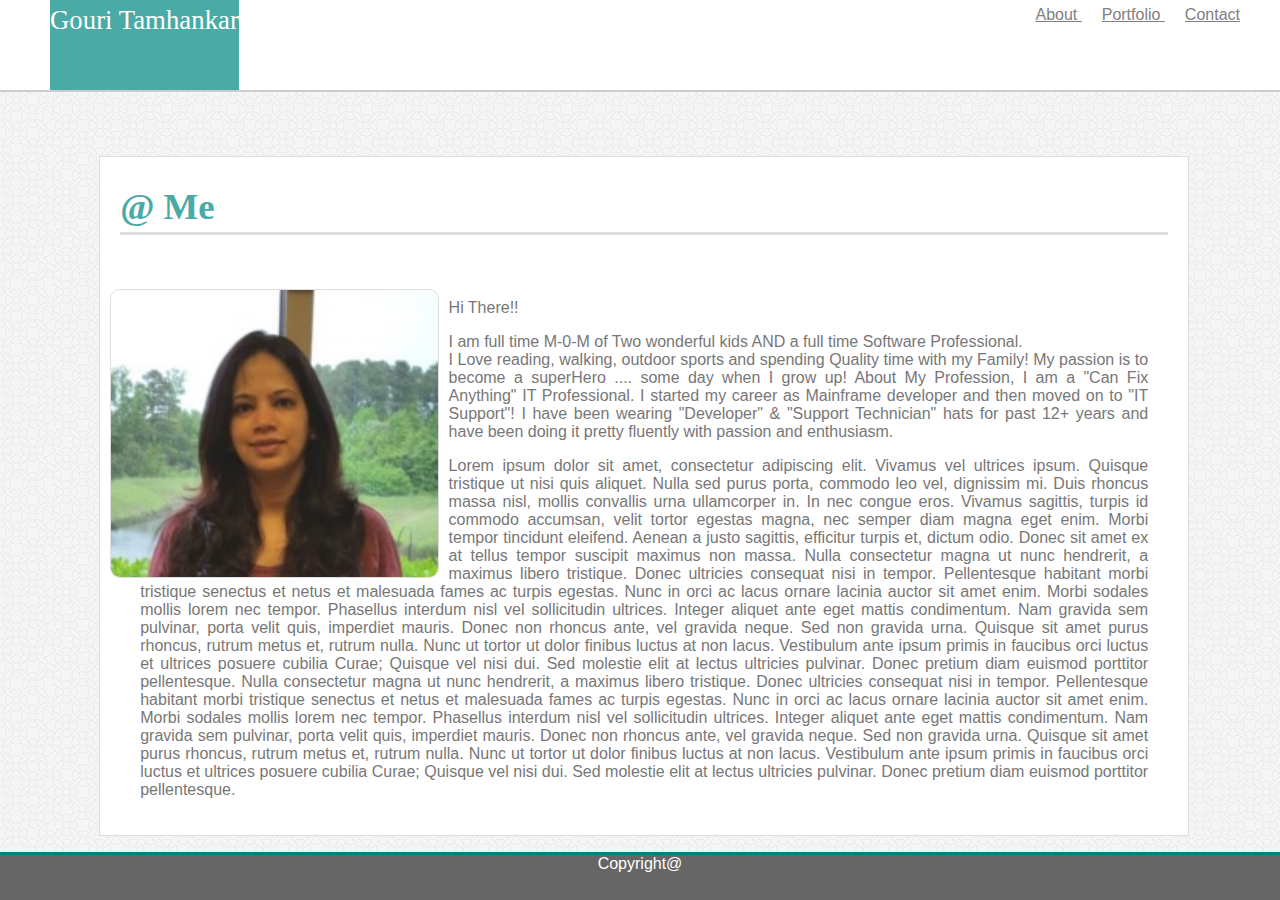
<file: index.html>
<!DOCTYPE html>
<html>
<head>
    <title>Portfolio</title>
    <link rel="stylesheet" href="https://stackpath.bootstrapcdn.com/bootstrap/4.1.3/css/bootstrap.min.css" integrity="sha384-MCw98/SFnGE8fJT3GXwEOngsV7Zt27NXFoaoApmYm81iuXoPkFOJwJ8ERdknLPMO" crossorigin="anonymous">
    <link rel="stylesheet" type="text/css" href="assets/css/main.css">
    <meta charset="utf-8">
    <meta name="viewport" content="width=device-width, initial-scale=1.0">
</head>
<body>
    <div class="nav">
        <span id="logo">Gouri Tamhankar</span>
        <label id="hde" for="toggle">&#9776;</label>
        <input type="checkbox" id="toggle"/>         
        <div class="menu">                
                <a href="index.html" style="align-content: right;">About   </a>
                <a href="portfolio.html" style="align-content: right;">Portfolio   </a>
                <a href="contact.html" style="align-content: right;">Contact</a>
              </div>       
    </div>

    <div id="mainBody" class="container">
            <section class="mainSection">
              <div class="bodyTitle"><h1>@ Me</h1></div>        
              <img src="assets/images/gnt1.jpg" class="indexImage">
              
              <div id="BodyText"> 
              Hi There!! <p>
              I am full time M-0-M of Two wonderful kids AND a full time Software Professional.
              <br> I Love reading, walking, outdoor sports and spending Quality time with my Family!
              My passion is to become a superHero .... some day when I grow up!
              About My Profession, I am a "Can Fix Anything" IT Professional.
              I started my career as Mainframe developer and then moved on to "IT Support"!
              I have been wearing "Developer" & "Support Technician" hats for past 12+ years and have been
              doing it pretty fluently with passion and enthusiasm.
              </p>
              <p>Lorem ipsum dolor sit amet, consectetur adipiscing elit. Vivamus vel ultrices ipsum. Quisque tristique ut nisi quis aliquet. Nulla sed purus porta, commodo leo vel, dignissim mi. Duis rhoncus massa nisl, mollis convallis urna ullamcorper in. In nec congue eros. Vivamus sagittis, turpis id commodo accumsan, velit tortor egestas magna, nec semper diam magna eget enim. Morbi tempor tincidunt eleifend. Aenean a justo sagittis, efficitur turpis et, dictum odio. Donec sit amet ex at tellus tempor suscipit maximus non massa.
              Nulla consectetur magna ut nunc hendrerit, a maximus libero tristique. Donec ultricies consequat nisi in tempor. Pellentesque habitant morbi tristique senectus et netus et malesuada fames ac turpis egestas. Nunc in orci ac lacus ornare lacinia auctor sit amet enim. Morbi sodales mollis lorem nec tempor. Phasellus interdum nisl vel sollicitudin ultrices. Integer aliquet ante eget mattis condimentum. Nam gravida sem pulvinar, porta velit quis, imperdiet mauris. Donec non rhoncus ante, vel gravida neque. Sed non gravida urna. Quisque sit amet purus rhoncus, rutrum metus et, rutrum nulla. Nunc ut tortor ut dolor finibus luctus at non lacus. Vestibulum ante ipsum primis in faucibus orci luctus et ultrices posuere cubilia Curae; Quisque vel nisi dui. Sed molestie elit at lectus ultricies pulvinar. Donec pretium diam euismod porttitor pellentesque.
              Nulla consectetur magna ut nunc hendrerit, a maximus libero tristique. Donec ultricies consequat nisi in tempor. Pellentesque habitant morbi tristique senectus et netus et malesuada fames ac turpis egestas. Nunc in orci ac lacus ornare lacinia auctor sit amet enim. Morbi sodales mollis lorem nec tempor. Phasellus interdum nisl vel sollicitudin ultrices. Integer aliquet ante eget mattis condimentum. Nam gravida sem pulvinar, porta velit quis, imperdiet mauris. Donec non rhoncus ante, vel gravida neque. Sed non gravida urna. Quisque sit amet purus rhoncus, rutrum metus et, rutrum nulla. Nunc ut tortor ut dolor finibus luctus at non lacus. Vestibulum ante ipsum primis in faucibus orci luctus et ultrices posuere cubilia Curae; Quisque vel nisi dui. Sed molestie elit at lectus ultricies pulvinar. Donec pretium diam euismod porttitor pellentesque.
                      </p>
          </div>
          </section>
          
          
          <!-- using grid concept row layout component for footer -->
          <div class="row"> 
            <div class="col-md-12" id="footer">Copyright@</div>
          </div>
          
</body>

</html>
</file>
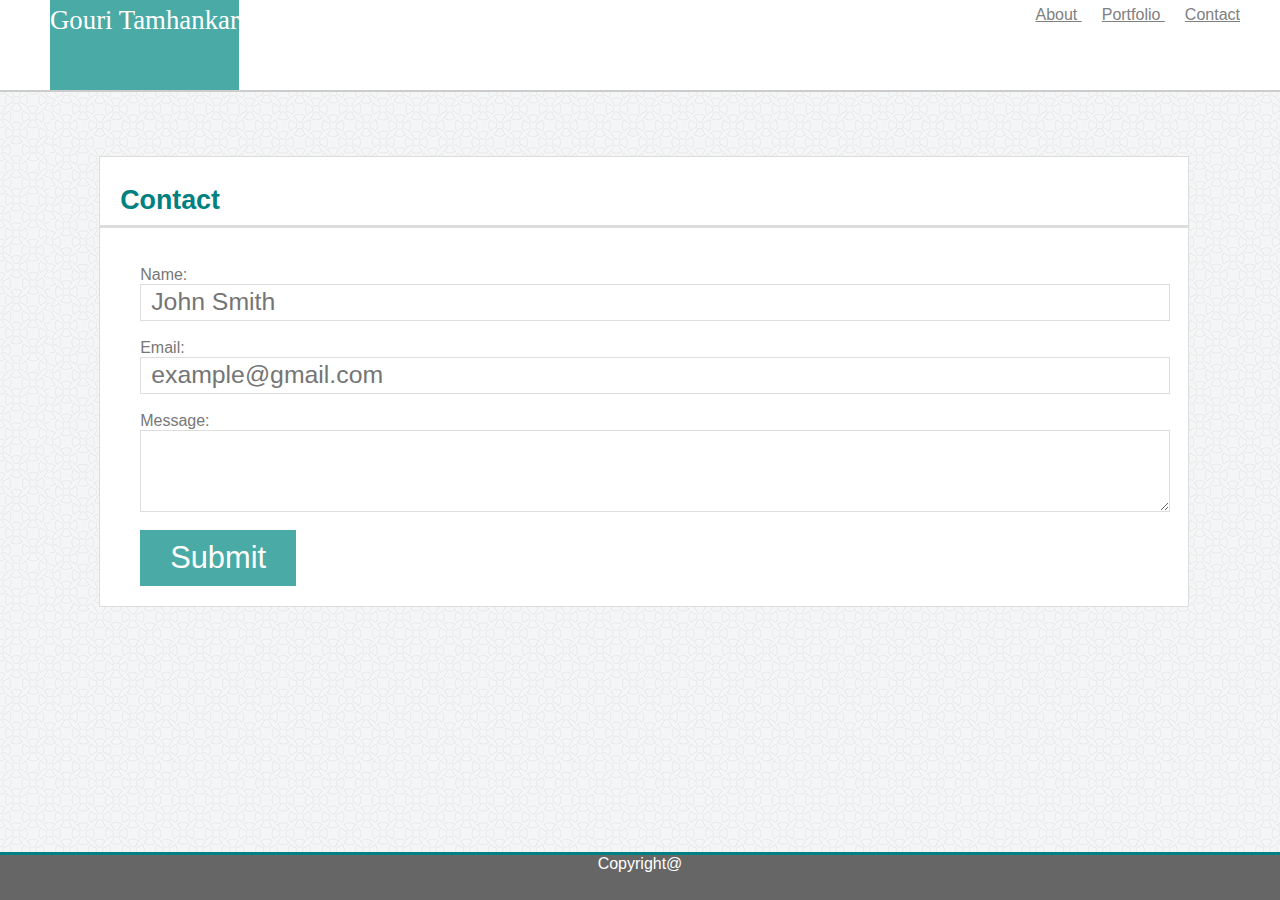
<file: contact.html>
<!doctype html>
<html lang="en-us">

<!-- This is contact.html which displays a contact form for user.
    This page primarily uses HTML, CSS & bootstrap. -->

<head>
  <!-- adding style sheets and bootstrap css -->
  <meta charset="UTF-8">
    <meta name="viewport" content="width=device-width, initial-scale=1, shrink-to-fit=yes">
    <title>Contact</title>
    <link rel="stylesheet" href="https://stackpath.bootstrapcdn.com/bootstrap/4.1.3/css/bootstrap.min.css" integrity="sha384-MCw98/SFnGE8fJT3GXwEOngsV7Zt27NXFoaoApmYm81iuXoPkFOJwJ8ERdknLPMO" crossorigin="anonymous">
    <link rel="stylesheet" type="text/css" href="assets/css/main.css">
</head>

<body>

  <!-- adding navbar components to create header and navigation menu/display -->
  <div class="nav">
      <span id="logo">Gouri Tamhankar</span>
      <label id="hde" for="toggle">&#9776;</label>
      <input type="checkbox" id="toggle"/>         
      <div class="menu">                
              <a href="index.html">About   </a>
              <a href="portfolio.html">Portfolio   </a>
              <a href="contact.html">Contact</a>
            </div>       
  </div>

  <div id="mainBody" > 
    <section class="mainSection">
    <h1 class="bodyTitle">Contact</h1>                
    <div class="row" id="BodyText"> 
    <form action="#" class="form-group">
        Name: <input type="text" name="txtName" placeholder="John Smith"><br>
        Email: <input type="text" name="txtEmail" placeholder="example@gmail.com" ><br>
        Message: <textarea id="subject" name="subject" style="height:80px"></textarea>
        <br>                         
        <input type="submit" value="Submit">
    </form>
    </div>
    </section>      
  </div>

  <!-- using grid concept row layout component for footer -->
<div class="row"> 
  <div class="col-md-12" id="footer">Copyright@</div>
</div>

</body>

</html>
</file>
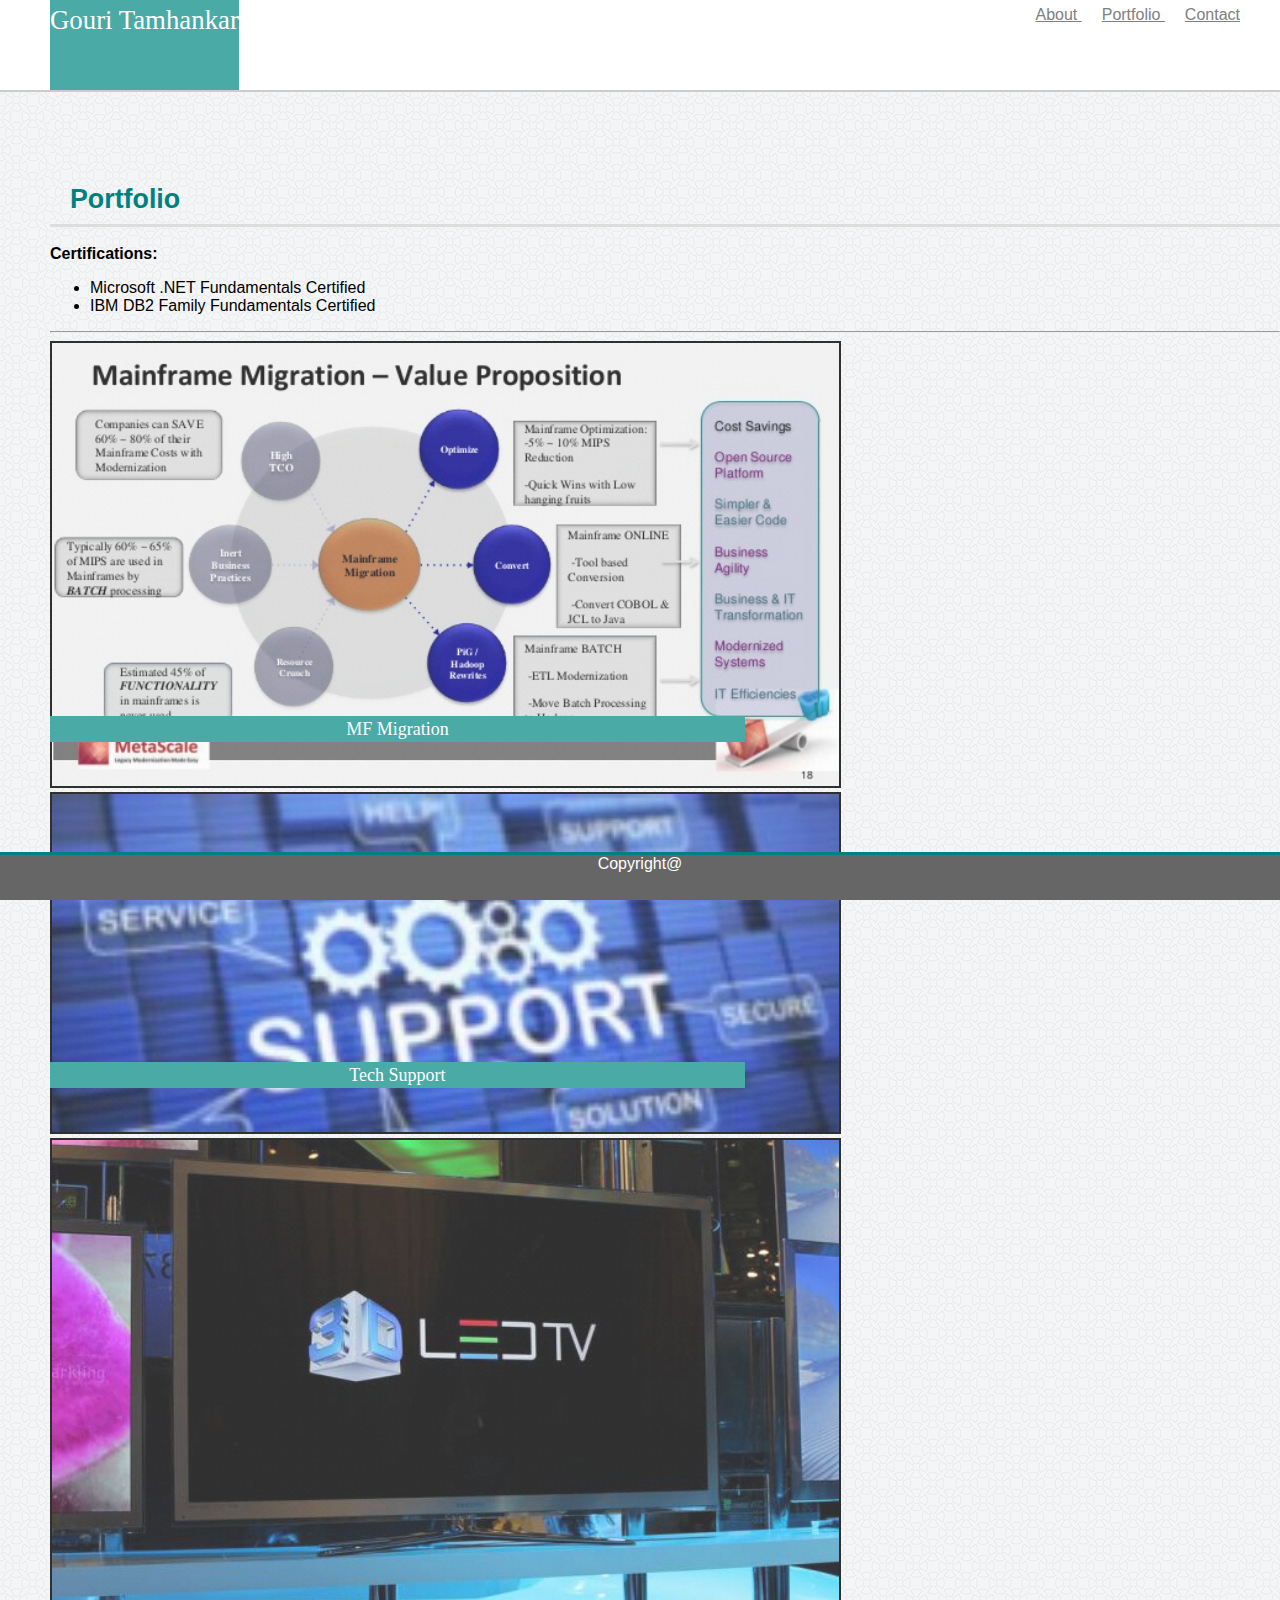
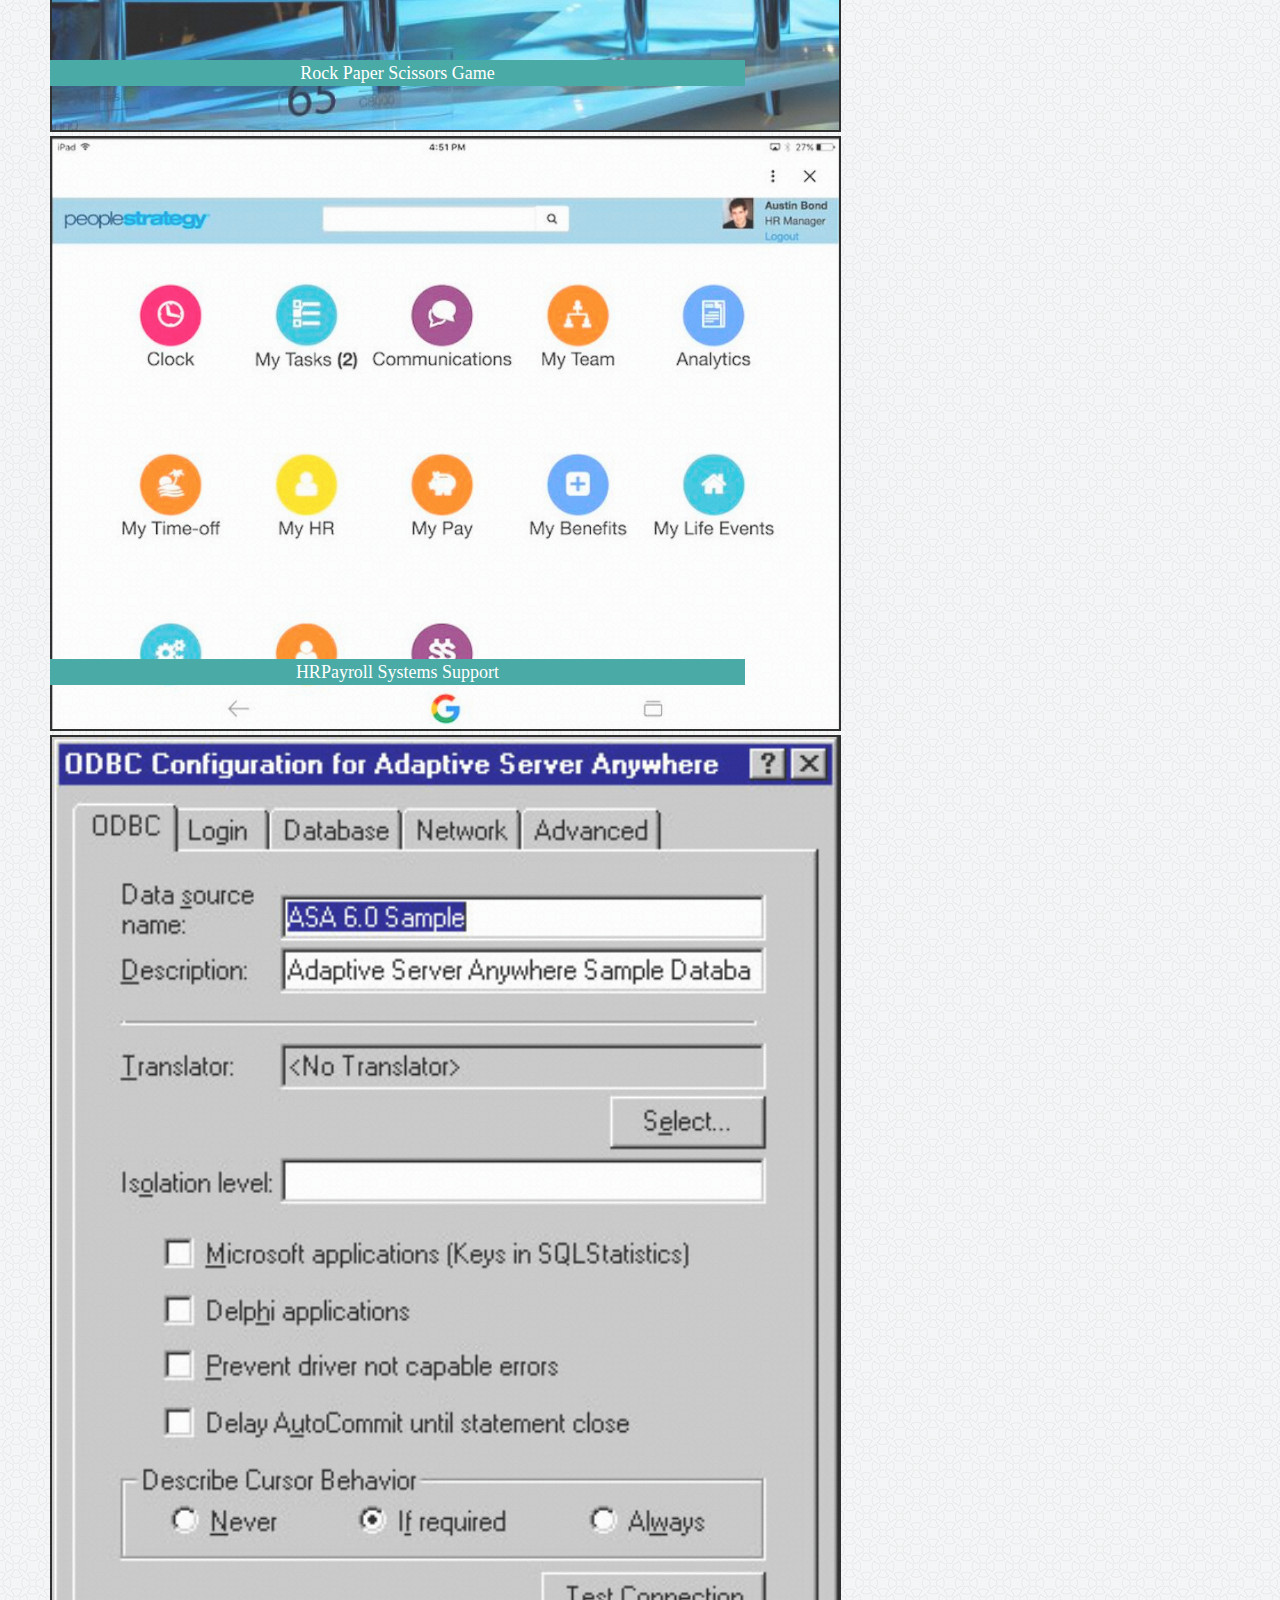
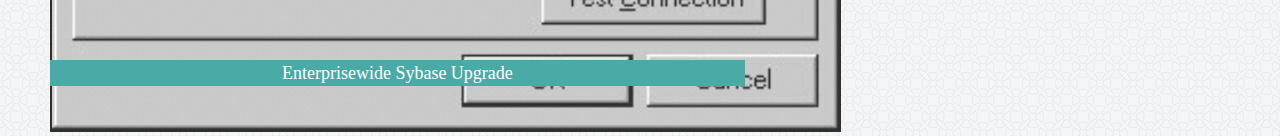
<file: portfolio.html>
<!doctype html>
<html lang="en-us">

<!-- This is portfolio.html which displays a projects / achevements page introducing the author. 
     This page primarily uses HTML, CSS & bootstrap. -->

<head>
  <!-- adding style sheets and bootstrap css -->
  <meta charset="UTF-8">
    <meta name="viewport" content="width=device-width, initial-scale=1, shrink-to-fit=yes">
  <title>Portfolio</title>
    <link rel="stylesheet" href="https://stackpath.bootstrapcdn.com/bootstrap/4.1.3/css/bootstrap.min.css" integrity="sha384-MCw98/SFnGE8fJT3GXwEOngsV7Zt27NXFoaoApmYm81iuXoPkFOJwJ8ERdknLPMO" crossorigin="anonymous">
    <!-- <link rel="stylesheet" type="text/css" href="assets/css/reset.css"> -->
    <link rel="stylesheet" type="text/css" href="assets/css/main.css">
</head>

<body>
<!-- adding navbar components to create header and navigation menu/display -->
<div class="nav">
    <span id="logo">Gouri Tamhankar</span>
<label id="hde" for="toggle">&#9776;</label>
<input type="checkbox" id="toggle"/>         
<div class="menu">                
        <a href="index.html">About   </a>
        <a href="portfolio.html">Portfolio   </a>
        <a href="contact.html">Contact</a>
      </div>       
</div>
    <div id="mainBody" > 
    <section class="PSection">
      <h1 class="bodyTitle">Portfolio</h1>
        <strong>Certifications:</strong>
        <ul>
          <li> Microsoft .NET Fundamentals Certified </li>
          <li> IBM DB2 Family Fundamentals Certified </li>
        </ul>
        <hr>
  <div class="row">
    <div class="col-sm-6 col-md-5 col-lg-3 col-offset-4 work">             
		    <img src="assets/images/mainframe.jpg" alt="Mainframe Migration">
        <h3>MF Migration</h3>
    </div>
    <div class="col-sm-6 col-md-5 col-lg-3  col-offset-4 work"> 
		    <img src="assets/images/techsupport.jpg" alt="Technical Support">
        <h3>Tech Support</h3>
    </div>
    <div class="col-sm-6 col-md-5 col-lg-3  col-offset-4 work"> 
        <img src="assets/images/technics-q-c-640-480-9.jpg" alt="Rock Paper Scissors">
        <h3>Rock Paper Scissors Game</h3>
    </div>
    <div class="col-sm-6 col-md-5 col-lg-3  col-offset-4 work"> 
      <img src="assets/images/hrPayrollSystems.png" alt="HR Payroll Systems Support">
      <h3>HRPayroll Systems Support</h3>
    </div>
    <div class="col-sm-6 col-md-5 col-lg-3  col-offset-4 work"> 
		<img src="assets/images/sybase.jpg" alt="Sybase Driver Upgrade">
        <h3>Enterprisewide Sybase Upgrade</h3>
    </div>
    </section>
  </div>


<!-- using grid concept row layout component for footer -->
<div class="row"> 
  <div class="col-md-12" id="footer">Copyright@</div>
</div>

</body>

</html>
</file>
<file: assets/css/main.css>
html, body {
    width: 100%;
    height: 100%;
    margin: 0;
    background: url("../images/circles-light.png");
}
html {
    font-family: "helvetica neue", sans-serif;
}

.nav {
    border-bottom: 2px solid #ccc;
    text-align: right;
    height: 10%;
    line-height: 10px;
    background: white;
    align-content: right;
    text-align: right;
}
.menu {
    margin: 0 30px 0 0;
    align-content: right;
    text-align: right;
    /* line-height: 10%; */
}
.menu a {
    clear: right;
    /* text-decoration: none; */
    color: gray;
    margin: 0 10px;
    padding-top: 10px;
    line-height: 30px;
    align-content: right;
    text-align: right;
}

span {
    color: #54D17A;
    align-content: left;
}

#hde {
    margin: 0 40px 0 0;
    font-size: 26px;
    line-height: 70px;
    display: none;
    width: 26px;
    float: right;
}
#toggle {
    display: none;
}

    
#logo {
    float: left;
    margin-left: 50px;
    /* width: 250px; */
    /* width: 20%; */
    /* margin-top: 0px; */
    /* height: 80px;  */
    height: 100%;
    font-family: Georgia, Times, "Times New Roman", serif;
    /* font-size: 24px; */
    font-size: calc(14px + 1vw);
    font-weight: 200;
    line-height: 40px;
    /* line-height: auto;  */
    color: #fff;
    text-align: center;
    text-decoration: none;
    background: #4aaaa5;
  }
  .bodyTitle
  {
      text-align: left;
      /* font-size: 20px; */
      font-size: calc(14px + 1vw);
      font-family:'Arial', 'Helvetica Neue', Helvetica, sans-serif;
      padding: 20px;
      color: teal;  
      /* font-family: Verdana, Geneva, Tahoma, sans-serif; */
      /* font-style: italic; */
  }  

  
h1,
h2,
h3 {
  font-family: Georgia, Times, "Times New Roman", serif;
  /* font-weight: 600; */
  font-size:8vw;
  color: #4aaaa5;
}

h1 {
  padding-bottom: 20px;
  /* font-size: 30px; */
  font-size: calc(24px + 1vw);
  line-height: 10px;
  border-bottom: 3px solid #ddd;
}

h2,
h3 {
  /* font-size: 18px; */
  font-size: calc(12px + 1vw);
}
/* footer */

#footer
{    
    position:fixed;
    bottom:0;left:0;right:0;
    height:5%;
    width: 100%;   
    text-align: center;
    color:white;
    background:#666666;
    border-top: cadetblue;
    border-top-color: teal;
    border-top-style: solid;
    text-align: center;
    font-size: 8;
    font-family: 'Arial', 'Helvetica Neue', Helvetica, sans-serif;

}

#BodyText
{
    word-wrap: break-word;
    padding-block-start: 20px;
    text-align: left;
    background-color:white;
    color: #777777;
    margin-right: 20px;
    margin-left: 20px;
    padding: 20px; 
    text-align: justify;
    height: 100%;
}

#mainBody {
    /* check how to use cal here ?? for padding top */
    padding-top: 5%;
    /* padding-top: calc(100vw * (5/16)); */
    /* height: calc(50vw * (9/16)); */
    margin-left: 50px; 
    background: url("../images/circles-light.png");    
  }
  
  .mainSection { 
    /* padding: 30px; */
    background: #fff;
    border: 1px solid #ddd;
    align-content: center;
    max-width: 85vw;
    position: relative;
    left: 4%;
  }
  
  
  /* portfolio page */
  
  .work {
    position: relative;
    float: left;
    /* width: 274px; */
    width: 80%;
    /* margin: 20px 0 25px; */
    /* overflow: auto; */
  }
  
  .work:nth-child(even) {
    margin-right: 40px;
  }
  
  .work img {
    width: 80%;
    /* border: 0 none; */
    opacity: 0.8;
    height: 80%;
    border: 2px solid black;
  }
  
  .work h3 {
    position: absolute;
    bottom: 30px;
    width: 70%;
    padding: 3px;
    margin-bottom: 20px;
    font-size: 18px;
    font-weight: 50;
    line-height: 20px;
    color: #fff;
    text-align: center;
    align-content: center;
    background: #4aaaa5;
    /* border-bottom: 0; */
  }
  
  /* Bottom right text */
  .text-block {
      position: absolute;
      background-color: teal;
      color: white;
      text-align: center;
      width: 100%;
      bottom: 90px;
  }
  
  .indexImage
  {
      margin-top: 10px;
      margin-right: 10px;
      margin-left: 10px;
      float: left;
      width: 30%;
      height: auto;
      border-radius: 10px;
      border: 1px solid #ddd;
      left: 100px;
  }
  
  /* contact page */
  
  #contact-form ul {
    margin-bottom: 20px;
  }
  
  #contact-form li {
    margin-bottom: 10px;
  }
  
  label,
  input[type=text],
  input[type=email],
  textarea {
    display: block;
    width: 100%;
  }
  
  input[type=text],
  input[type=email],
  textarea {
    height: 35px;
    padding: 0 10px;
    /* font-size: 14px; */
    font-size: calc(12px + 1vw);
    border: 1px solid #ddd;
  }
  
  textarea {
    height: 200px;
  }
  
  #LLink
  {
    color: blue;
    font-weight: 160;
    text-align: center;
    margin-left: 20px;
    /* align-content: center; */
  }
  
  input[type=submit] {
    padding: 10px 30px;
    /* font-size: 18px; */
    font-size: calc(18px + 1vw);
    color: #fff;
    cursor: pointer;
    background: #4aaaa5;
    border: 0 none;
  }



@media only screen and (max-width: 500px) {
    #hde {
        display: block;
        cursor: pointer;
    }
    .menu {
        text-align: center;
        width: 100%;
        display: none;
        align-content: center;
    }
    .menu a {
        display: block;
        border-bottom: 1px solid #EAEAEB;
        margin: 0;
        align-content: center;
        text-align: center;
    }
    #toggle:checked + .menu {
        display: block;
    }
    
    #mainBody {
        /* check how to use cal here ?? for padding top */
        padding-top: 28%;
        /* padding-top: calc(100vw * (5/16)); */
        /* height: calc(50vw * (9/16)); */
        margin-left: 30px;
        width: 80%;
      }
      .indexImage
      {
          margin-top: 10px;
          margin-right: 10px;
          margin-left: 10px;
          float: left;
          width: 40%;
          height: auto;
          border-radius: 10px;
          border: 2px solid #ddd;
          left: 100px;
      }
}
</file>
